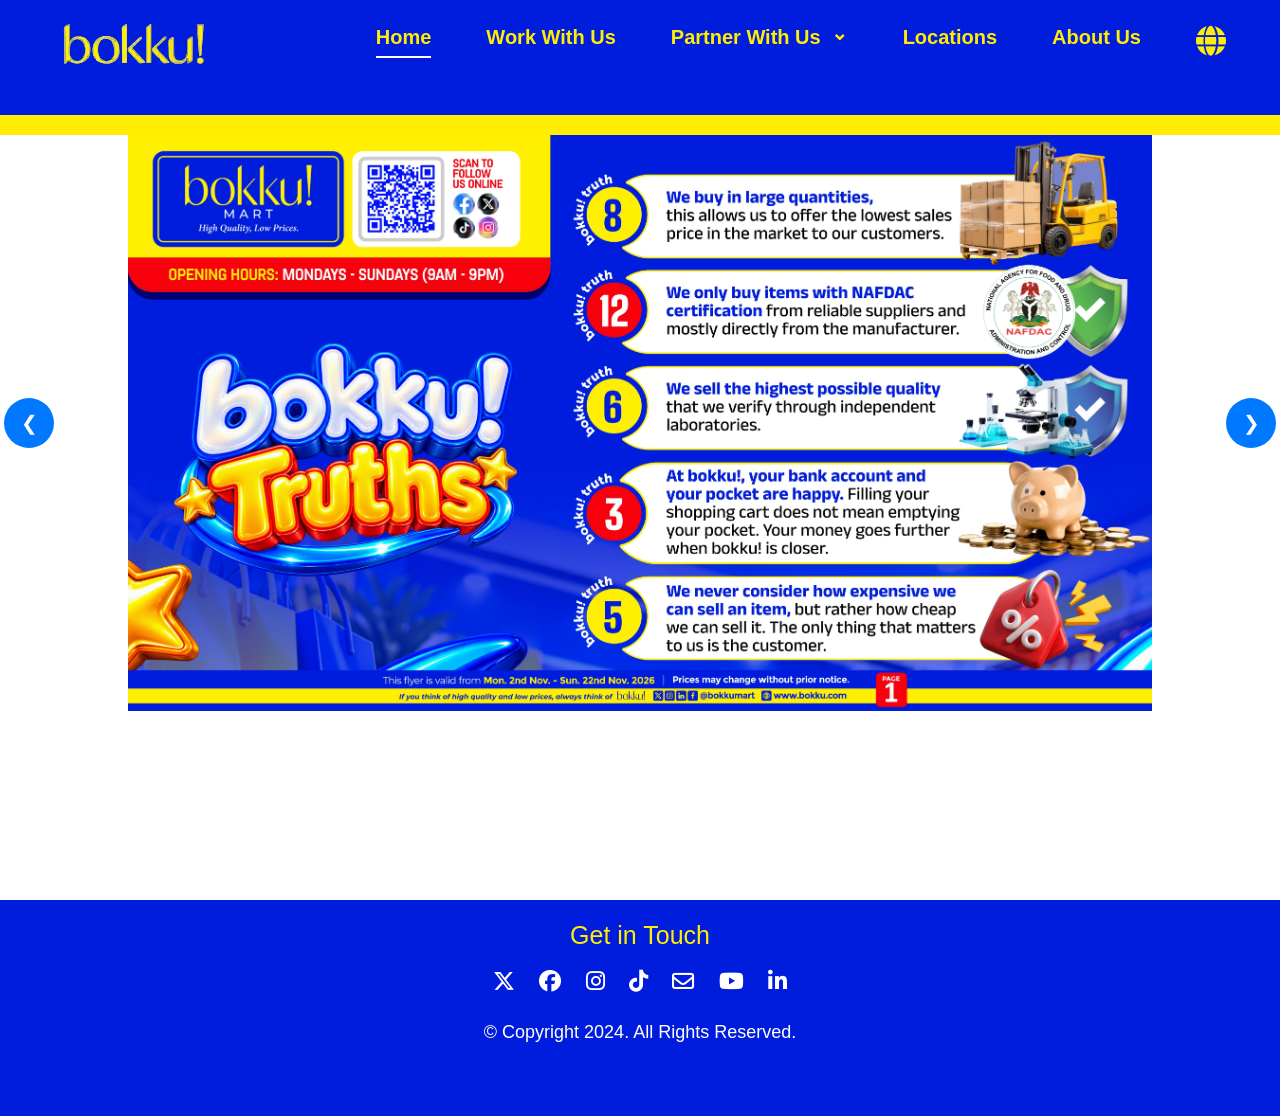
<file: html/home/index.html>
<!DOCTYPE html>
<html lang="en">

<head>
    <meta charset="UTF-8">
    <meta name="viewport" content="width=device-width, initial-scale=1.0">

    <meta name="description" content="Welcome to Bokku Mart.">

    <title>Bokku Mart | Home</title>

    <!-- CSS Files -->
    <link rel="stylesheet" href="../../css/base/reset.css">
    <link rel="stylesheet" href="../../css/base/variables.css">
    <link rel="stylesheet" href="../../css/base/typography.css">
    <link rel="stylesheet" href="../../css/components/header.css">
    <link rel="stylesheet" href="../../css/components/footer.css">
    <link rel="stylesheet" href="../../css/home/home.css">

    <!-- Font Awesome -->
    <link rel="stylesheet" href="https://cdnjs.cloudflare.com/ajax/libs/font-awesome/6.7.2/css/all.min.css">

</head>

<body>

    <!-- ================= HEADER ================= -->

    <header id="main-header">

        <!-- 
            Add the header and navigation HTML.
        -->

    </header>


    <!-- ================= MAIN CONTENT ================= -->

    <main>

        <!-- HERO SECTION -->
        <section class="hero">

            <div class="hero-content">

                <div class="hero-slider-wrapper">

                    <div class="hero-slider">

                        <div class="hero-slides">

                            <div class="hero-slide active">
                                <img src="../../assets/images/home-card-1.jpeg"
                                    alt="Bokku Mart truth">
                            </div>
                            
                            <div class="hero-slide">
                                <img src="../../assets/images/home-card-2.jpeg"
                                    alt="Bokku Mart products">
                            </div>

                            <div class="hero-slide">
                                <img src="../../assets/images/home-card-3.jpeg"
                                    alt="Bokku Mart products">
                            </div>

                            <div class="hero-slide">
                                <img src="../../assets/images/home-card-4.jpeg"
                                    alt="Bokku Mart gift card">
                            </div>
                        
                        </div>

                    </div>
                
                    <!-- SLIDER BUTTON -->

                    <!-- Previous Button -->
                    <button class="slider-btn prev-btn" aria-label="Previous slide">
                        &#10094;
                    </button>

                    <!-- Next Button -->
                    <button class="slider-btn next-btn" aria-label="Next slide">
                        &#10095;
                    </button>
                
                

                </div>
                
            </div>

        </section>


    </main>


    <!-- ================= FOOTER ================= -->

    <footer id="main-footer">

        <!--
            Add the footer HTML.
        -->

    </footer>


    <!-- JavaScript -->
    <script type="module" src="../../js/shared/navigation.js"></script>
    <script src="../../js/home/home.js" defer></script>

</body>

</html>
</file>
<file: css/base/variables.css>
/* =========================================================
   COLOURS & SHARED VALUES
   Change a colour here and it updates everywhere.
   ========================================================= */
   :root {
     /* Primary Colours */
     --primary-color: #ffffff;
     --secondary-color: #ffee01;
     --accent-color: #0078ff;
 
     /* Background Colours */
     --bg-page: #ffffff;
     --bg-header: #001DDD;
     --bg-footer: #001DDD;
     --bg-text: #E2E8F0;

     /* Button Colours */
     --btn-primary: #0078ff;
     --btn-secondary: #125fb8;
     --btn-bg: #ffffff1a;
     --btn-close: #3285cf;
 
     /* Text Colours */
     --text-primary: #242424;
     --text-secondary: #001DDD;
     --text-accent: #3f3f3f;
     --text-blue: #4055DE;
     --text-black: #1a202c;
     --text-gray: #2D3748;
 
     /* Casual Colours */
     --black: #000;
     --bg: #f7fafc;
     --border: #d6e4f6;
     
   }
</file>
<file: css/base/typography.css>
/* General Styles */
body {
    font-family: Arial, Helvetica, sans-serif;
    background: var(--bg-page);
}

/* HEADINGS */
h1 {
    font-size: 40px;
    font-weight: 700;
    line-height: 1.2;
}

h2 {
    font-size: 32px;
    font-weight: 600;
    line-height: 1.2;
}

h3 {
    font-size: 24px;
    font-weight: 600;
}

/* PARAGRAPHS */
p {
    font-size: 16px;
    font-weight: 400;
}

/* LINKS */
a {
    text-decoration: none;
}
</file>
<file: css/components/header.css>
/* HEADER */
#main-header {
    width: 100%;
    height: 15vh;
    position: fixed;
    z-index: 1000;
    background-color: var(--bg-header);
    border-bottom: 20px solid var(--secondary-color);
}

/* NAVBAR */
.navbar {
    display: flex;
    align-items: center;
    justify-content: space-between;
    padding: 15px 5%;
}

/* LOGO */
.logo img {
    width: 200px;
    height: 48px;
    display: block;
    margin-left: -30px;
    margin-top: 5px;
}

/* NAVIGATION LINKS */
.nav-links {
    display: flex;
    align-items: right;
    gap: 55px;
    list-style: none;
}

/* NAVIGATION TEXT */
.nav-links a {
    color: var(--secondary-color);
    text-decoration: none;
    font-size: 20px;
    font-weight: 700;
    padding-bottom: 8px;
    border-bottom: 2px solid transparent;
    transition: color 0.3s ease;
}


.nav-links a.active {
    border-bottom: 2px solid var(--primary-color);
}

/* LANGUAGE ICON */
.language-icon i {
    color: var(--secondary-color);
    font-size: 30px;
    text-decoration: none;
    margin-right: -10px;
}


/* ========================================
   PARTNER WITH US DROPDOWN
======================================== */

.nav-links .dropdown {
    position: relative;
}

/* Dropdown toggle button */
.dropdown-toggle {
    display: flex;
    align-items: center;
    gap: 10px;

    padding: 0;
    border: none;
    background: none;

    color: var(--secondary-color);
    font-family: inherit;
    font-size: 20px;
    font-weight: 700;

    cursor: pointer;
}

.dropdown-toggle:hover {
    border-bottom: 2px solid var(--secondary-color);
}

/* Dropdown arrow */
.dropdown-arrow {
    font-size: 20px;
    margin-top: -10px;
}

/* Dropdown menu */
.dropdown-menu {
    position: absolute;
    top: 100%;
    left: 50%;
    transform: translateX(-50%);

    display: none;
    min-width: 280px;

    padding: 8px 0;
    margin: 0;

    list-style: none;
    background-color: white;

    border-radius: 10px;
    box-shadow: 0 4px 10px rgba(0, 0, 0, 0.15);

    z-index: 1001;
}

/* Dropdown links */
.dropdown-menu li a {
    display: block;
    padding: 12px 18px;

    color: var(--text-secondary);
    font-size: 20px;
    font-weight: 700;
    text-align: center;

    text-decoration: none;
    white-space: nowrap;
}

/* Dropdown link hover */
.dropdown-menu li a:hover {
    text-decoration: underline;
}

/* Show dropdown on hover or keyboard focus */
.dropdown:hover .dropdown-menu,
.dropdown:focus-within .dropdown-menu {
    display: block;
}
</file>
<file: css/components/footer.css>
/* FOOTER */
#main-footer {
    width: 100%;
    height: 24vh;
    display: flex;
    flex-direction: column;
    align-items: center;
    text-align: center;
    padding: 20px 0;
    gap: 10px;
    background: var(--bg-footer);
    color: var(--primary-color);
}

#main-footer h2 {
    font-size: 25px;
    font-weight: 500;
    color: var(--secondary-color);
}

.social-links a i {
    color: var(--primary-color);
    font-size: 22px;
    padding: 10px 10px;
}

#main-footer p {
    margin-top: 10px;
    font-size: 18px;
}
</file>
<file: css/home/home.css>
/* ========================================
   BOKKU MART - HOME PAGE STYLES
======================================== */

/* ========================================
    MAIN SECTION
======================================== */

main{
    width: 100%;
    min-height: 100vh;
    padding-top: 15vh;
}

/* ========================================
    HERO SECTION
======================================== */

.hero {
    width: 100%;
    padding: 0 5%;
    background-color: var(--primary-color);
}


/* ========================================
    HERO SLIDER CONTAINER
======================================== */

.hero-slider-wrapper {
    width: 100%;
    position: relative;
}

.hero-slider {
    width: 100%;
    position: relative;
    overflow: hidden;
}


/* ========================================
    SLIDES WRAPPER
======================================== */

.hero-slides {
    position: relative;
    width: 100%;
    aspect-ratio: 16 / 8;
}


/* ========================================
    INDIVIDUAL SLIDES
======================================== */

.hero-slide {
    position: absolute;
    inset: 0;
    width: 100%;
    height: 100%;

    opacity: 0;

    transition: opacity 0.8s ease-in-out;
}

.hero-slide.active {
    opacity: 1;
    z-index: 1;
}


/* ========================================
    SLIDE IMAGES
======================================== */

.hero-slide img {
    width: 100%;
    height: 100%;
    display: block;
    object-fit: contain;
    padding: 0 60px;
}


/* ========================================
    SLIDER NAVIGATION BUTTONS
======================================== */

.slider-btn {
    position: absolute;
    top: 50%;
    transform: translateY(-50%);

    width: 50px;
    height: 50px;

    background-color: var(--accent-color);
    color: var(--primary-color);

    border: none;
    border-radius: 50%;

    font-size: 20px;
    cursor: pointer;
    z-index: 2;

    transition: background-color 0.3s ease;
}


/* LEFT ARROW */
.prev-btn {
    left: -60px;
}


/* RIGHT ARROW */
.next-btn {
    right: -60px;
}


/* BUTTON HOVER EFFECT */
.slider-btn:hover {
    background-color: var(--btn-secondary);
    color: var(--primary-color);
}
</file>
